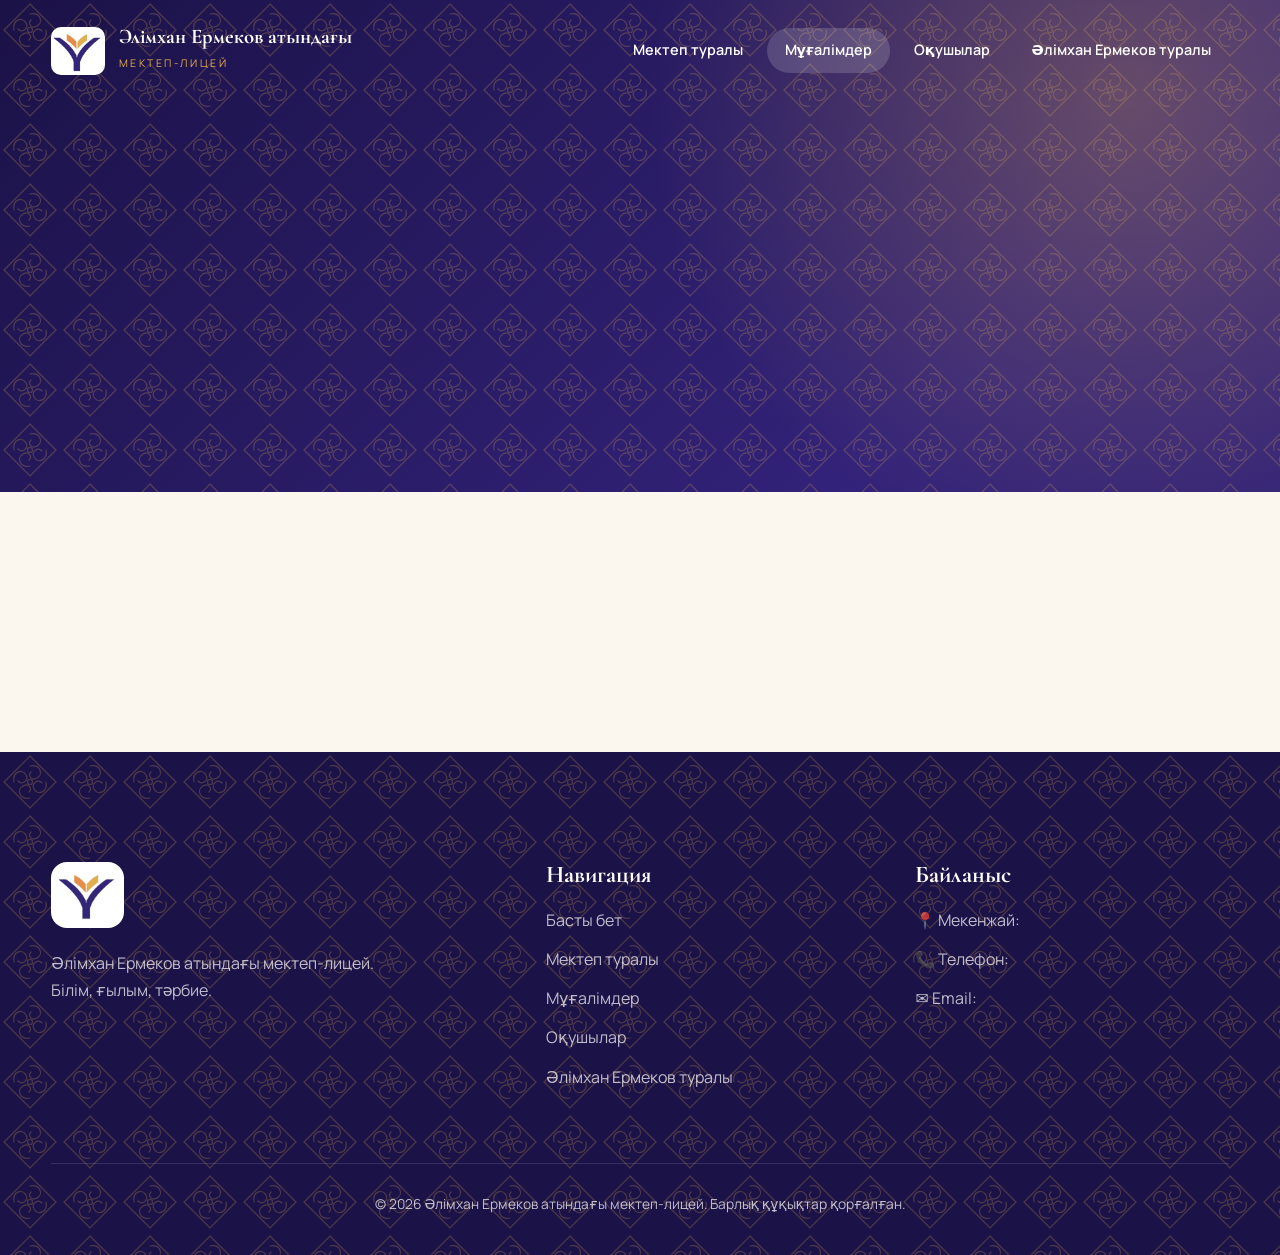
<file: mugalimder.html>
<!DOCTYPE html>
<html lang="kk">
<head>
<meta charset="UTF-8">
<meta name="viewport" content="width=device-width, initial-scale=1.0">
<title>Мұғалімдер — Әлімхан Ермеков атындағы мектеп-лицей</title>
<link rel="icon" href="logo.jpeg">
<link rel="preconnect" href="https://fonts.googleapis.com">
<link rel="preconnect" href="https://fonts.gstatic.com" crossorigin>
<link href="https://fonts.googleapis.com/css2?family=Manrope:wght@400;500;600;700;800&family=Cormorant+Garamond:ital,wght@0,500;0,600;0,700;1,600&display=swap" rel="stylesheet">
<link rel="stylesheet" href="style.css">
</head>
<body>

<header id="header">
  <div class="container nav">
    <a href="index.html" class="brand">
      <img src="logo.jpeg" alt="Мектеп логотипі">
      <div class="brand-text">
        <strong>Әлімхан Ермеков атындағы</strong>
        <span>Мектеп-лицей</span>
      </div>
    </a>
    <ul class="menu" id="menu">
      <li><a href="mektep.html">Мектеп туралы</a></li>
      <li><a href="mugalimder.html" class="active">Мұғалімдер</a></li>
      <li><a href="oqushylar.html">Оқушылар</a></li>
      <li><a href="ermekov.html">Әлімхан Ермеков туралы</a></li>
    </ul>
    <button class="burger" id="burger" aria-label="Мәзір"><span></span><span></span><span></span></button>
  </div>
</header>

<section class="page-hero">
  <div class="container reveal">
    <div class="crumbs"><a href="index.html">Басты бет</a> / Мұғалімдер</div>
    <h1>Біздің мұғалімдер</h1>
    <p>Тәжірибелі, білікті және шәкіртіне шын жанашыр ұстаздар.</p>
  </div>
</section>

<section class="section teachers-wrap">
  <div class="container">
    <div class="teachers" id="teachers"></div>
  </div>
</section>

<footer>
  <div class="container">
    <div class="footer-grid">
      <div class="footer-brand">
        <img src="logo.jpeg" alt="Мектеп логотипі">
        <p>Әлімхан Ермеков атындағы мектеп-лицей. Білім, ғылым, тәрбие.</p>
      </div>
      <div>
        <h4>Навигация</h4>
        <ul>
          <li><a href="index.html">Басты бет</a></li>
          <li><a href="mektep.html">Мектеп туралы</a></li>
          <li><a href="mugalimder.html">Мұғалімдер</a></li>
          <li><a href="oqushylar.html">Оқушылар</a></li>
          <li><a href="ermekov.html">Әлімхан Ермеков туралы</a></li>
        </ul>
      </div>
      <div>
        <h4>Байланыс</h4>
        <ul>
          <li>📍 Мекенжай: <!-- TODO --></li>
          <li>📞 Телефон: <!-- TODO --></li>
          <li>✉️ Email: <!-- TODO --></li>
        </ul>
      </div>
    </div>
    <div class="copy">© 2026 Әлімхан Ермеков атындағы мектеп-лицей. Барлық құқықтар қорғалған.</div>
  </div>
</footer>

<script>
  // Ұстаздар деректері. Мысал: { name: "Аты-жөні", subject: "Пән", photo: "teacher1.jpg" }
  const teachers = [];
</script>
<script src="main.js"></script>
</body>
</html>
</file>
<file: style.css>
/* =====================================================
   1. ЖАЛПЫ КАЙНАР МӘНДЕР (ТҮСТЕР, ӨРНЕКТЕР)
   Түстер логотиптен алынған.
   ===================================================== */

:root {
  /* Түстер */
  --indigo:       #322279;
  --indigo-deep:  #1b1247;
  --indigo-soft:  #eeebf8;
  --orange:       #E68B4A;
  --gold:         #E3AE4E;
  --cream:        #FBF7EF;
  --paper:        #FFFFFF;
  --ink:          #1f1a33;
  --muted:        #6b6584;
  --line:         rgba(50, 34, 121, .12);

  /* Анимация */
  --ease: cubic-bezier(.22, .61, .36, 1);

  /* Қошқар мүйіз — ромб және завитоктар (қазақ өрнегі), ашық фонға */
  --orn: url("data:image/svg+xml;utf8,<svg xmlns='http://www.w3.org/2000/svg' width='60' height='60' viewBox='0 0 60 60'><g fill='none' stroke='%23322279' stroke-opacity='.16' stroke-width='1.2' stroke-linecap='round'><path d='M30 4 L56 30 L30 56 L4 30 Z'/><path d='M30 14 C40 12 44 22 37 26 C32 29 27 24 31 20'/><path d='M30 46 C20 48 16 38 23 34 C28 31 33 36 29 40'/><path d='M14 30 C12 20 22 16 26 23 C29 29 22 33 18 29'/><path d='M46 30 C48 40 38 44 34 37 C31 31 38 27 42 31'/><circle cx='30' cy='30' r='2.5'/></g></svg>");

  /* Сол өрнек, бірақ алтын түспен — қара фонға */
  --orn-gold: url("data:image/svg+xml;utf8,<svg xmlns='http://www.w3.org/2000/svg' width='60' height='60' viewBox='0 0 60 60'><g fill='none' stroke='%23E3AE4E' stroke-opacity='.25' stroke-width='1.2' stroke-linecap='round'><path d='M30 4 L56 30 L30 56 L4 30 Z'/><path d='M30 14 C40 12 44 22 37 26 C32 29 27 24 31 20'/><path d='M30 46 C20 48 16 38 23 34 C28 31 33 36 29 40'/><path d='M14 30 C12 20 22 16 26 23 C29 29 22 33 18 29'/><path d='M46 30 C48 40 38 44 34 37 C31 31 38 27 42 31'/><circle cx='30' cy='30' r='2.5'/></g></svg>");

  /* Шырышқ — екі түсті үшбұрыштар жолағы */
  --shyrshyk: url("data:image/svg+xml;utf8,<svg xmlns='http://www.w3.org/2000/svg' width='56' height='14' viewBox='0 0 56 14'><path d='M0 0 L14 14 L28 0 Z' fill='%23E68B4A'/><path d='M28 0 L42 14 L56 0 Z' fill='%23E3AE4E'/></svg>");
}

/* =====================================================
   2. НЕГІЗГІ РЕТТЕУ
   ===================================================== */

* { margin: 0; padding: 0; box-sizing: border-box; }
[hidden] { display: none !important; }

html {
  scroll-behavior: smooth;
  scroll-padding-top: 90px;
}

body {
  font-family: 'Manrope', system-ui, sans-serif;
  background: var(--cream);
  color: var(--ink);
  line-height: 1.7;
  overflow-x: hidden;
  -webkit-font-smoothing: antialiased;
}

img { max-width: 100%; display: block; }
a { color: inherit; text-decoration: none; }
button { font-family: inherit; }
em { font-style: italic; }

h1, h2, h3, h4 {
  font-family: 'Cormorant Garamond', Georgia, serif;
  font-weight: 700;
  line-height: 1.05;
}

.container {
  width: min(1200px, 92%);
  margin: 0 auto;
}

/* =====================================================
   3. ОРТАҚ ЭЛЕМЕНТТЕР
   ===================================================== */

.section {
  padding: 130px 0;
}

/* Бөлімнің фонына қошқар мүйіз өрнегі */
.section.pattern {
  background-image: var(--orn);
  background-size: 60px 60px;
}

/* Бөлімдер арасындағы шырышқ жолағы */
.shyrshyk {
  height: 14px;
  background: var(--shyrshyk) repeat-x 0 0;
}

/* Кішкентай жоғарғы жазу, мысалы: «САЙТ БӨЛІМДЕРІ» */
.eyebrow {
  display: inline-flex;
  align-items: center;
  gap: 14px;
  margin-bottom: 20px;
  font-size: .72rem;
  font-weight: 800;
  letter-spacing: .26em;
  text-transform: uppercase;
  color: var(--orange);
}
.eyebrow::before {
  content: "";
  width: 36px;
  height: 2px;
  background: var(--gold);
}

.title {
  margin-bottom: 22px;
  font-size: clamp(2.6rem, 5vw, 4rem);
  color: var(--indigo-deep);
}
.title em { color: var(--orange); }

.head {
  margin-bottom: 80px;
}
.head.center { text-align: center; }

/* Батырмалар */
.btn {
  display: inline-flex;
  align-items: center;
  gap: 12px;
  padding: 17px 34px;
  border: none;
  border-radius: 999px;
  font-size: .95rem;
  font-weight: 700;
  cursor: pointer;
  transition: transform .4s var(--ease), background .4s, color .4s, box-shadow .4s;
}

.btn-primary {
  background: var(--orange);
  color: #fff;
  box-shadow: 0 16px 34px -12px rgba(230, 139, 74, .8);
}
.btn-primary:hover {
  transform: translateY(-3px);
  background: #d97b38;
}

.btn-outline {
  border: 1.5px solid rgba(255, 255, 255, .5);
  color: #fff;
}
.btn-outline:hover {
  transform: translateY(-3px);
  background: #fff;
  color: var(--indigo-deep);
}

/* =====================================================
   4. ШАПКА ЖӘНЕ НАВИГАЦИЯ
   ===================================================== */

header {
  position: fixed;
  top: 0;
  left: 0;
  right: 0;
  z-index: 100;
  padding: 26px 0;
  transition: all .5s var(--ease);
}

/* Бет жоғарыдан төмен қарай өткенде шапка ақ болады */
header.scrolled {
  padding: 14px 0;
  background: rgba(255, 255, 255, .94);
  backdrop-filter: blur(16px);
  box-shadow: 0 1px 0 var(--line);
}

.nav {
  display: flex;
  align-items: center;
  justify-content: space-between;
}

/* Логотип және мектеп атауы */
.brand {
  display: flex;
  align-items: center;
  gap: 14px;
}
.brand img {
  height: 48px;
  width: auto;
  padding: 3px;
  border-radius: 10px;
  background: #fff;
}
.brand-text strong {
  display: block;
  font-family: 'Cormorant Garamond', serif;
  font-size: 1.3rem;
  font-weight: 700;
  line-height: 1.05;
  color: #fff;
  transition: color .4s;
}
.brand-text span {
  font-size: .66rem;
  letter-spacing: .24em;
  text-transform: uppercase;
  color: var(--gold);
  transition: color .4s;
}
header.scrolled .brand-text strong { color: var(--indigo-deep); }
header.scrolled .brand-text span   { color: var(--orange); }

/* Desktop-мәзір */
.menu {
  display: flex;
  gap: 6px;
  list-style: none;
}
.menu a {
  display: block;
  padding: 10px 18px;
  border-radius: 999px;
  font-size: .9rem;
  font-weight: 600;
  color: #fff;
  transition: background .3s, color .3s;
}
.menu a:hover,
.menu a.active {
  background: rgba(255, 255, 255, .16);
}
header.scrolled .menu a {
  color: var(--indigo-deep);
}
header.scrolled .menu a:hover,
header.scrolled .menu a.active {
  background: var(--indigo-soft);
  color: var(--indigo);
}

/* Бургер батырмасы (мобильді) */
.burger {
  display: none;
  position: relative;
  z-index: 2;
  width: 46px;
  height: 46px;
  flex-direction: column;
  justify-content: center;
  align-items: center;
  gap: 5px;
  border: none;
  border-radius: 14px;
  background: rgba(255, 255, 255, .16);
  cursor: pointer;
}
.burger span {
  width: 20px;
  height: 2px;
  border-radius: 2px;
  background: #fff;
  transition: .3s;
}
header.scrolled .burger { background: var(--indigo-soft); }
header.scrolled .burger span { background: var(--indigo); }

/* Бургер «×» болып өзгереді */
.burger.open span:nth-child(1) { transform: translateY(7px) rotate(45deg); }
.burger.open span:nth-child(2) { opacity: 0; }
.burger.open span:nth-child(3) { transform: translateY(-7px) rotate(-45deg); }

/* =====================================================
   5. БАСТЫ БЕТ (HERO)
   ===================================================== */

.hero {
  position: relative;
  min-height: 100vh;
  display: flex;
  align-items: center;
  padding: 150px 0 120px;
  overflow: hidden;
  color: #fff;
  background:
    radial-gradient(circle at 85% 20%, rgba(227, 174, 78, .32), transparent 42%),
    linear-gradient(135deg, var(--indigo-deep) 0%, var(--indigo) 75%);
}

/* Қара фонда алтын өрнек */
.hero::before {
  content: "";
  position: absolute;
  inset: 0;
  background-image: var(--orn-gold);
  background-size: 60px 60px;
}

/* Мектеп фотосы, жартылай мөлдір */
.hero-photo {
  position: absolute;
  inset: 0;
  background: var(--hero-img) center / cover no-repeat;
  opacity: .22;
  transform: scale(1.08);
  animation: slowZoom 24s ease-in-out infinite alternate;
}
@keyframes slowZoom {
  to { transform: scale(1); }
}

.hero-inner {
  position: relative;
  z-index: 2;
  max-width: 880px;
}
.hero .eyebrow { color: var(--gold); }
.hero h1 {
  margin-bottom: 30px;
  font-size: clamp(3.2rem, 8.5vw, 6.8rem);
  line-height: .98;
}
.hero h1 em { color: var(--gold); }
.hero p {
  max-width: 600px;
  margin-bottom: 46px;
  font-size: 1.15rem;
  color: rgba(255, 255, 255, .85);
}
.hero-actions {
  display: flex;
  flex-wrap: wrap;
  gap: 16px;
}

/* =====================================================
   6. ІШКІ БЕТТЕРДІҢ ТАҚЫРЫП БЛОГЫ
   ===================================================== */

.page-hero {
  position: relative;
  padding: 190px 0 110px;
  overflow: hidden;
  color: #fff;
  background:
    radial-gradient(circle at 88% 20%, rgba(227, 174, 78, .3), transparent 40%),
    linear-gradient(135deg, var(--indigo-deep), var(--indigo) 75%);
}
.page-hero::before {
  content: "";
  position: absolute;
  inset: 0;
  background-image: var(--orn-gold);
  background-size: 60px 60px;
}
.page-hero > .container {
  position: relative;
  z-index: 2;
}
.page-hero .eyebrow { color: var(--gold); }
.page-hero h1 {
  margin-bottom: 22px;
  font-size: clamp(3rem, 7vw, 5.6rem);
}
.page-hero h1 em { color: var(--gold); }
.page-hero p {
  max-width: 640px;
  font-size: 1.12rem;
  color: rgba(255, 255, 255, .85);
}

.crumbs {
  margin-bottom: 22px;
  font-size: .85rem;
  color: rgba(255, 255, 255, .6);
}
.crumbs a:hover { color: var(--gold); }

/* =====================================================
   7. БЕГУЩАЯ СТРОКА ЖӘНЕ САНДАР
   ===================================================== */

.marquee {
  overflow: hidden;
  white-space: nowrap;
  padding: 22px 0;
  background: var(--orange);
  color: #fff;
}
.marquee-track {
  display: inline-flex;
  gap: 46px;
  animation: marquee 34s linear infinite;
}
.marquee-track span {
  font-family: 'Cormorant Garamond', serif;
  font-size: 1.9rem;
  font-style: italic;
  font-weight: 600;
}
.marquee-track span::after {
  content: "✦";
  margin-left: 46px;
  font-style: normal;
  color: var(--indigo-deep);
}
@keyframes marquee {
  to { transform: translateX(-50%); }
}

.facts {
  display: grid;
  grid-template-columns: repeat(4, 1fr);
  border-top: 1px solid var(--line);
  border-bottom: 1px solid var(--line);
}
.fact {
  position: relative;
  padding: 52px 28px;
  text-align: center;
}
.fact + .fact::before {
  content: "";
  position: absolute;
  left: 0;
  top: 30%;
  bottom: 30%;
  width: 1px;
  background: var(--line);
}
.fact b {
  display: block;
  margin-bottom: 10px;
  font-family: 'Cormorant Garamond', serif;
  font-size: 4rem;
  line-height: 1;
  color: var(--indigo);
}
.fact span {
  font-size: .92rem;
  font-weight: 600;
  color: var(--muted);
}

/* =====================================================
   8. БӨЛІМ КАРТОЧКАЛАРЫ (ГЛАВНАЯ)
   ===================================================== */

.sections-grid {
  display: grid;
  grid-template-columns: repeat(auto-fit, minmax(250px, 1fr));
  gap: 24px;
}
.sec-card {
  position: relative;
  overflow: hidden;
  display: flex;
  flex-direction: column;
  padding: 48px 38px;
  border: 1px solid var(--line);
  border-radius: 30px;
  background: var(--paper);
  transition: transform .5s var(--ease), background .5s, color .5s, box-shadow .5s;
}
/* Карточканың бұрышындағы өрнек */
.sec-card::after {
  content: "";
  position: absolute;
  right: -40px;
  bottom: -40px;
  width: 160px;
  height: 160px;
  background-image: var(--orn-gold);
  background-size: 60px;
  opacity: .9;
  transition: transform .8s var(--ease);
}
.sec-card:hover {
  transform: translateY(-8px);
  background: var(--indigo);
  color: #fff;
  box-shadow: 0 30px 60px -28px rgba(50, 34, 121, .6);
}
.sec-card:hover::after { transform: rotate(45deg); }

.sec-card .idx {
  margin-bottom: 26px;
  font-family: 'Cormorant Garamond', serif;
  font-size: 1rem;
  font-weight: 700;
  letter-spacing: .1em;
  color: var(--orange);
}
.sec-card h3 {
  margin-bottom: 14px;
  font-size: 2.1rem;
  color: var(--indigo-deep);
  transition: color .5s;
}
.sec-card p {
  margin-bottom: 26px;
  font-size: .97rem;
  color: var(--muted);
  transition: color .5s;
}
.sec-card .more {
  margin-top: auto;
  font-size: .92rem;
  font-weight: 700;
  color: var(--orange);
  transition: color .5s;
}
.sec-card:hover h3   { color: #fff; }
.sec-card:hover p    { color: rgba(255, 255, 255, .8); }
.sec-card:hover .more { color: var(--gold); }

/* =====================================================
   9. МЕКТЕП ТУРАЛЫ
   ===================================================== */

.about {
  display: grid;
  grid-template-columns: 1.1fr .9fr;
  gap: 90px;
  align-items: center;
}
.about-text p {
  margin-bottom: 22px;
  font-size: 1.06rem;
  color: var(--muted);
}
/* Арка түріндегі фото */
.about-photo {
  position: relative;
  min-height: 520px;
  overflow: hidden;
  border-radius: 200px 200px 36px 36px;
  background:
    var(--hero-img) center / cover no-repeat,
    linear-gradient(160deg, var(--indigo), var(--indigo-deep));
  box-shadow: 0 40px 80px -40px rgba(50, 34, 121, .6);
}
.about-photo::after {
  content: "";
  position: absolute;
  inset: 0;
  background-image: var(--orn-gold);
  background-size: 60px;
  opacity: .8;
}

.pillars {
  display: grid;
  grid-template-columns: repeat(auto-fit, minmax(240px, 1fr));
  gap: 24px;
  margin-top: 110px;
}
.pillar {
  padding: 46px 36px;
  border: 1px solid var(--line);
  border-top: 4px solid var(--orange);
  border-radius: 28px;
  background: var(--paper);
  transition: transform .5s var(--ease), box-shadow .5s;
}
.pillar:nth-child(2) { border-top-color: var(--gold); }
.pillar:nth-child(3) { border-top-color: var(--indigo); }
.pillar:hover {
  transform: translateY(-8px);
  box-shadow: 0 30px 60px -30px rgba(50, 34, 121, .4);
}
.pillar .num {
  display: block;
  margin-bottom: 20px;
  font-family: 'Cormorant Garamond', serif;
  font-size: 3rem;
  font-weight: 700;
  line-height: 1;
  color: var(--gold);
}
.pillar h3 {
  margin-bottom: 12px;
  font-size: 1.85rem;
  color: var(--indigo-deep);
}
.pillar p {
  font-size: .97rem;
  color: var(--muted);
}

/* =====================================================
   10. ЦИТАТА
   ===================================================== */

.quote-block {
  position: relative;
  overflow: hidden;
  max-width: 960px;
  margin: 0 auto;
  padding: 80px 60px;
  text-align: center;
  border-radius: 40px;
  background: var(--indigo);
  color: #fff;
}
.quote-block::before {
  content: "";
  position: absolute;
  inset: 0;
  background-image: var(--orn-gold);
  background-size: 60px;
}
.quote-block > * { position: relative; }
.quote-block p {
  font-family: 'Cormorant Garamond', serif;
  font-size: clamp(1.5rem, 2.8vw, 2.2rem);
  font-style: italic;
  line-height: 1.4;
}
.quote-block small {
  display: block;
  margin-top: 24px;
  font-size: .75rem;
  font-weight: 700;
  letter-spacing: .14em;
  text-transform: uppercase;
  color: var(--gold);
}

/* =====================================================
   11. ҰСТАЗДАР
   ===================================================== */

.teachers {
  display: grid;
  grid-template-columns: repeat(auto-fill, minmax(260px, 1fr));
  gap: 28px;
}
.teacher {
  overflow: hidden;
  border: 1px solid var(--line);
  border-radius: 28px;
  background: var(--paper);
  transition: transform .5s var(--ease), box-shadow .5s;
}
.teacher:hover {
  transform: translateY(-8px);
  box-shadow: 0 30px 60px -30px rgba(50, 34, 121, .4);
}
.teacher-photo {
  display: grid;
  place-items: center;
  height: 280px;
  background: var(--indigo-soft) var(--orn) 0 0 / 60px;
}
.teacher-photo img {
  width: 100%;
  height: 100%;
  object-fit: cover;
}
.teacher-photo span {
  display: grid;
  place-items: center;
  width: 104px;
  height: 104px;
  border-radius: 50%;
  background: var(--indigo);
  color: #fff;
  font-family: 'Cormorant Garamond', serif;
  font-size: 2.6rem;
  font-weight: 700;
  box-shadow: 0 0 0 8px rgba(227, 174, 78, .25);
}
.teacher-info { padding: 28px; }
.teacher-info h3 {
  margin-bottom: 4px;
  font-size: 1.6rem;
  color: var(--indigo-deep);
}
.teacher-info p {
  font-size: .9rem;
  color: var(--muted);
}
.tag {
  display: inline-block;
  margin-top: 14px;
  padding: 6px 15px;
  border-radius: 999px;
  background: var(--indigo-soft);
  color: var(--indigo);
  font-size: .78rem;
  font-weight: 700;
}
.empty-note {
  grid-column: 1 / -1;
  padding: 60px 20px;
  border: 1.5px dashed var(--line);
  border-radius: 28px;
  background: var(--paper);
  text-align: center;
  color: var(--muted);
}

/* =====================================================
   12. ОҚУШЫЛАР
   ===================================================== */

.students-grid {
  display: grid;
  grid-template-columns: 1fr 1fr;
  gap: 28px;
}
.student-card {
  position: relative;
  overflow: hidden;
  display: flex;
  flex-direction: column;
  justify-content: flex-end;
  min-height: 340px;
  padding: 60px 48px;
  border-radius: 34px;
  background: var(--indigo);
  color: #fff;
  transition: transform .5s var(--ease);
}
.student-card::before {
  content: "";
  position: absolute;
  inset: 0;
  background-image: var(--orn-gold);
  background-size: 60px;
}
.student-card:nth-child(2) {
  background: var(--orange);
}
.student-card:nth-child(2)::before {
  background-image: var(--orn);
}
.student-card:hover { transform: translateY(-6px); }
.student-card > * { position: relative; }
.student-card h3 {
  margin-bottom: 12px;
  font-size: 2.6rem;
}
.student-card p {
  max-width: 440px;
  font-size: 1rem;
  opacity: .9;
}

/* =====================================================
   13. ӘЛІМХАН ЕРМЕКОВ
   ===================================================== */

.bio-grid {
  display: grid;
  grid-template-columns: 1fr 1.5fr;
  gap: 80px;
  align-items: start;
}

/* Сол жақтағы жабысқақ карточка */
.bio-card {
  position: sticky;
  top: 130px;
  overflow: hidden;
  padding: 56px 46px;
  border-radius: 40px;
  background: var(--indigo);
  color: #fff;
  box-shadow: 0 40px 80px -40px rgba(50, 34, 121, .7);
}
.bio-card::before {
  content: "";
  position: absolute;
  inset: 0;
  background-image: var(--orn-gold);
  background-size: 60px;
}
.bio-card > * { position: relative; }
.bio-card h3 {
  margin-bottom: 8px;
  font-size: 2.6rem;
}
.bio-card .years {
  margin-bottom: 32px;
  font-size: 1.1rem;
  font-weight: 700;
  letter-spacing: .04em;
  color: var(--gold);
}
.bio-card dl {
  display: grid;
  gap: 20px;
}
.bio-card dt {
  font-size: .72rem;
  text-transform: uppercase;
  letter-spacing: .14em;
  opacity: .6;
}
.bio-card dd { font-weight: 600; }

.titles {
  display: flex;
  flex-wrap: wrap;
  gap: 8px;
  margin-top: 34px;
}
.titles span {
  padding: 6px 15px;
  border: 1px solid rgba(255, 255, 255, .22);
  border-radius: 999px;
  background: rgba(255, 255, 255, .12);
  font-size: .8rem;
  font-weight: 700;
}

.bio-block { margin-bottom: 84px; }
.bio-block h3 {
  margin-bottom: 20px;
  font-size: 2.4rem;
  color: var(--indigo-deep);
}
.bio-block p {
  margin-bottom: 18px;
  font-size: 1.04rem;
  color: var(--muted);
}
.bio-block p em {
  font-style: normal;
  font-weight: 700;
  color: var(--orange);
}

.cards3 {
  display: grid;
  grid-template-columns: repeat(auto-fit, minmax(240px, 1fr));
  gap: 22px;
  margin-top: 30px;
}
.mini {
  padding: 34px 30px;
  border: 1px solid var(--line);
  border-top: 4px solid var(--orange);
  border-radius: 26px;
  background: var(--paper);
}
.mini:nth-child(3n+2) { border-top-color: var(--gold); }
.mini:nth-child(3n+3) { border-top-color: var(--indigo); }
.mini h4 {
  margin-bottom: 12px;
  font-size: 1.55rem;
  color: var(--indigo-deep);
}
.mini p {
  margin: 0;
  font-size: .95rem;
  color: var(--muted);
}

/* Отбасы карточкалары */
.family {
  display: grid;
  grid-template-columns: repeat(auto-fit, minmax(230px, 1fr));
  gap: 22px;
  margin-top: 30px;
}
.member {
  position: relative;
  overflow: hidden;
  padding: 38px 32px;
  border-radius: 30px;
  background: var(--indigo);
  color: #fff;
}
.member::after {
  content: "";
  position: absolute;
  inset: 0;
  background-image: var(--orn-gold);
  background-size: 60px;
}
.member > * { position: relative; }
.member:nth-child(2) { background: var(--orange); }
.member:nth-child(2)::after { background-image: var(--orn); }
.member:nth-child(3) { background: var(--indigo-deep); }
.member small {
  display: block;
  margin-bottom: 12px;
  font-size: .7rem;
  font-weight: 800;
  letter-spacing: .16em;
  text-transform: uppercase;
  color: var(--gold);
}
.member:nth-child(2) small { color: #fff8e6; }
.member h4 {
  margin-bottom: 12px;
  font-size: 1.6rem;
}
.member p {
  font-size: .93rem;
  opacity: .92;
}

/* Хронология: сүзгі түймелері */
.filters {
  display: flex;
  flex-wrap: wrap;
  gap: 10px;
  margin: 24px 0 50px;
}
.filter {
  padding: 10px 20px;
  border: 1.5px solid var(--line);
  border-radius: 999px;
  background: var(--paper);
  color: var(--indigo);
  font-size: .88rem;
  font-weight: 700;
  cursor: pointer;
  transition: all .3s var(--ease);
}
.filter:hover { border-color: var(--orange); }
.filter.active {
  border-color: var(--indigo);
  background: var(--indigo);
  color: #fff;
}

/* Хронология сызығы */
.timeline {
  position: relative;
  padding-left: 48px;
}
.timeline::before {
  content: "";
  position: absolute;
  left: 11px;
  top: 12px;
  bottom: 12px;
  width: 2px;
  background: linear-gradient(var(--orange), var(--gold), var(--indigo));
}
.tl-item {
  position: relative;
  margin-bottom: 22px;
  padding: 26px 30px;
  border: 1px solid var(--line);
  border-radius: 22px;
  background: var(--paper);
  transition: transform .4s var(--ease), box-shadow .4s;
}
.tl-item:hover {
  transform: translateX(6px);
  box-shadow: 0 24px 50px -28px rgba(50, 34, 121, .45);
}
/* Нүкте */
.tl-item::before {
  content: "";
  position: absolute;
  left: -42px;
  top: 32px;
  width: 16px;
  height: 16px;
  border: 3px solid var(--orange);
  border-radius: 50%;
  background: var(--paper);
  box-shadow: 0 0 0 6px rgba(230, 139, 74, .15);
}
.tl-item.era-alash::before  { border-color: var(--gold);    box-shadow: 0 0 0 6px rgba(227, 174, 78, .2); }
.tl-item.era-ilim::before   { border-color: var(--indigo);  box-shadow: 0 0 0 6px rgba(50, 34, 121, .12); }
.tl-item.era-kugyn::before  { border-color: #8a2d3b;        box-shadow: 0 0 0 6px rgba(138, 45, 59, .12); }
.tl-item.era-soniki::before { border-color: #3d8a6b;        box-shadow: 0 0 0 6px rgba(61, 138, 107, .12); }
.tl-item.hidden { display: none; }

.tl-meta {
  display: flex;
  flex-wrap: wrap;
  align-items: baseline;
  gap: 12px;
  margin-bottom: 8px;
}
.tl-year {
  font-family: 'Cormorant Garamond', serif;
  font-size: 1.6rem;
  font-weight: 700;
  line-height: 1;
  color: var(--orange);
}
.tl-age {
  padding: 3px 12px;
  border-radius: 999px;
  background: var(--indigo-soft);
  font-size: .76rem;
  font-weight: 700;
  color: var(--muted);
}
.tl-item p {
  font-size: .98rem;
  color: var(--ink);
}
.tl-empty {
  display: none;
  padding: 30px 0;
  text-align: center;
  color: var(--muted);
}

/* =====================================================
   14. ПОДВАЛ (FOOTER)
   ===================================================== */

footer {
  position: relative;
  overflow: hidden;
  padding: 110px 0 40px;
  background: var(--indigo-deep);
  color: rgba(255, 255, 255, .72);
}
footer::before {
  content: "";
  position: absolute;
  inset: 0;
  background-image: var(--orn-gold);
  background-size: 60px;
}
footer > .container { position: relative; }

.footer-grid {
  display: grid;
  grid-template-columns: 1.4fr 1fr 1fr;
  gap: 56px;
}
.footer-brand img {
  height: 66px;
  margin-bottom: 22px;
  padding: 8px;
  border-radius: 16px;
  background: #fff;
}
.footer-brand p { max-width: 340px; }

footer h4 {
  margin-bottom: 20px;
  font-size: 1.5rem;
  color: #fff;
}
footer ul {
  display: grid;
  gap: 12px;
  list-style: none;
}
footer ul a:hover { color: var(--gold); }

.copy {
  margin-top: 72px;
  padding-top: 28px;
  border-top: 1px solid rgba(255, 255, 255, .12);
  text-align: center;
  font-size: .86rem;
}

/* =====================================================
   15. ПОЯВЛЕНИЕ ПРИ ПРОКРУТКЕ
   ===================================================== */

.reveal {
  opacity: 0;
  transform: translateY(40px);
  transition: opacity 1s var(--ease), transform 1s var(--ease);
}
.reveal.visible {
  opacity: 1;
  transform: none;
}
.d1 { transition-delay: .12s; }
.d2 { transition-delay: .24s; }
.d3 { transition-delay: .36s; }

/* =====================================================
   16. АДАПТИВ (ПЛАНШЕТ ЖӘНЕ ТЕЛЕФОН)
   ===================================================== */

@media (max-width: 1024px) {
  .about,
  .bio-grid {
    grid-template-columns: 1fr;
    gap: 60px;
  }
  .bio-card {
    position: relative;
    top: 0;
  }
  .about-photo { min-height: 380px; }

  .facts { grid-template-columns: repeat(2, 1fr); }
  .fact:nth-child(3)::before { display: none; }
}

@media (max-width: 860px) {
  .burger { display: flex; }

  header.scrolled { backdrop-filter: none; }

  /* Толық экранды мәзір */
  .menu {
    position: fixed;
    inset: 0;
    z-index: 1;
    flex-direction: column;
    justify-content: center;
    gap: 6px;
    padding: 120px 30px 60px;
    background: var(--indigo-deep);
    counter-reset: m;
    transform: translateY(-100%);
    transition: transform .6s var(--ease);
  }
  .menu.open { transform: translateY(0); }

  .menu li { counter-increment: m; }
  .menu a {
    padding: 10px 0;
    border-radius: 0;
    border-bottom: 1px solid rgba(255, 255, 255, .1);
    background: none !important;
    color: #fff !important;
    font-family: 'Cormorant Garamond', serif;
    font-size: 2.2rem;
    font-weight: 700;
  }
  .menu a::before {
    content: counter(m, decimal-leading-zero) "  ";
    margin-right: 6px;
    vertical-align: middle;
    font-family: 'Manrope', sans-serif;
    font-size: .8rem;
    letter-spacing: .1em;
    color: var(--gold);
  }
  .menu a.active { color: var(--gold) !important; }

  .students-grid,
  .footer-grid { grid-template-columns: 1fr; }

  .marquee-track span { font-size: 1.5rem; }
}

@media (max-width: 560px) {
  .section { padding: 90px 0; }
  .brand-text span { display: none; }

  .quote-block { padding: 60px 26px; }

  .timeline { padding-left: 36px; }
  .timeline::before { left: 8px; }
  .tl-item::before { left: -36px; }

  .hero-actions .btn {
    width: 100%;
    justify-content: center;
  }

  .bio-card { padding: 44px 30px; }

  .fact b { font-size: 3rem; }
  .facts { grid-template-columns: 1fr 1fr; }
}

@media (prefers-reduced-motion: reduce) {
  *, *::before, *::after {
    animation: none !important;
    transition: none !important;
  }
  .reveal {
    opacity: 1;
    transform: none;
  }
}
</file>
